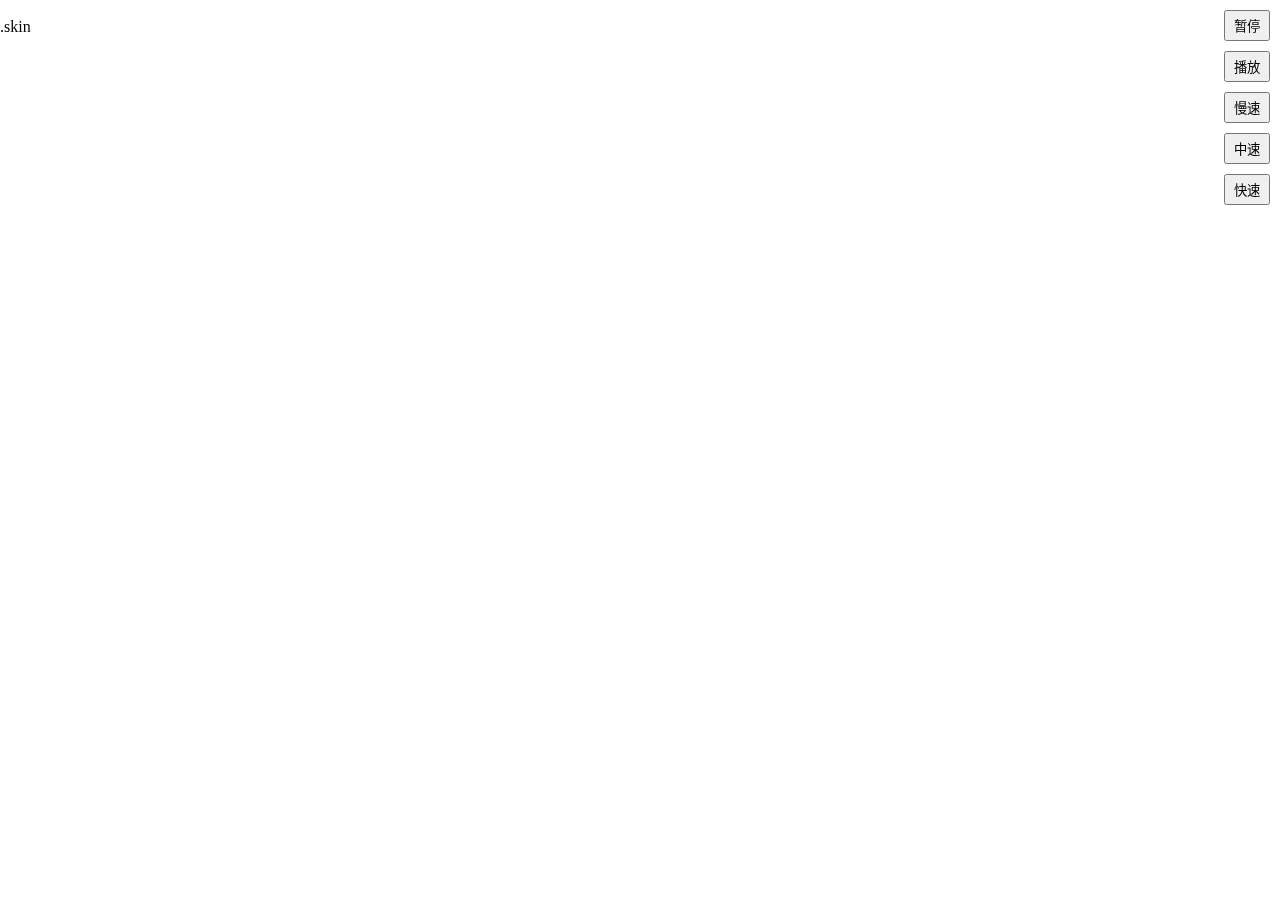
<file: test.html>
<!DOCTYPE html>
<html lang="zh-CN">
  <head>
    <meta charset="UTF-8">
    <meta name="viewport" content="width=device-width,initial-scale=1,minimum-scale=1,maximum-scale=1,user-scalable=no,viewport-fit=cover">
    <meta http-equiv="X-UA-Compatible" content="ie=edge">
    <title>测试</title>
  </head>

  <body>
    <style id="demo2"></style>
    <div id="demo"></div>
    <div id="buttons">
      <button id="btnPause">暂停</button>
      <button id="btnPlay">播放</button>
      <button id="btnSlow">慢速</button>
      <button id="btnNormal">中速</button>
      <button id="btnFast">快速</button>
    </div>
    <style>* {
        box-sizing: border-box;
      }
      *::before,
      ::after {
        box-sizing: border-box;
      }
      #buttons {
        position: fixed;
        right: 0;
        top: 0;
        z-index: 10;
        display: flex;
        flex-direction: column;
        margin-top: 10px;
        margin-right: 10px;
      }
      #buttons > button {
        margin-bottom: 10px;
        padding: 4px 8px;
      }
      #demo2 {
        display: none;
      }
      #demo {
        position: fixed;
        height: 50vh;
        top: 0;
        left: 0;
        width: 100%;
        overflow-y: auto;
      }
      #demo::-webkit-scrollbar {
        display: none;
      }
      #html {
        position: fixed;
        bottom: 0;
        left: 0;
        width: 100%;
        height: 50vh;
      }</style>
    <div id="html">
      <div class="skin">
        <div class="eye left"></div>
        <div class="eye right"></div>
        <div class="nose"></div>
        <div class="face left"></div>
        <div class="face right"></div>
        <div class="mouth">
          <div class="up">
            <div class="lip left"></div>
            <div class="lip right"></div>
          </div>
          <div class="down">
            <div class="yuan1">
              <div class="yuan2"></div>
            </div>
          </div>
        </div>
      </div>
    </div>
    <script src="test.7977d7ab.js"></script>
  </body>
</html>
</file>
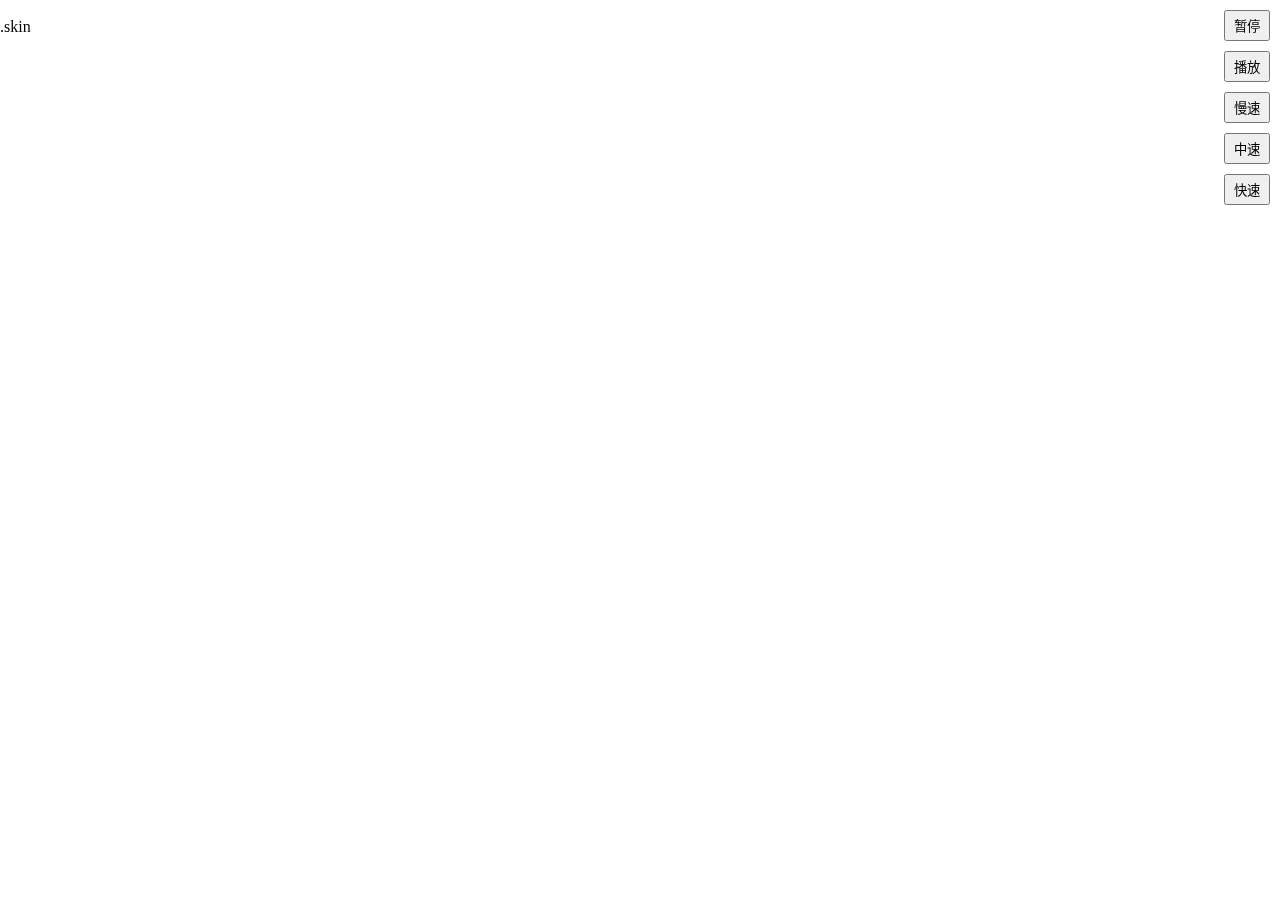
<file: src/test.html>
<!DOCTYPE html>
<html lang="zh-CN">
  <head>
    <meta charset="UTF-8" />
    <meta
      name="viewport"
      content="width=device-width,initial-scale=1,minimum-scale=1,maximum-scale=1,user-scalable=no,viewport-fit=cover"
    />
    <meta http-equiv="X-UA-Compatible" content="ie=edge" />
    <title>测试</title>
  </head>

  <body>
    <style id="demo2"></style>
    <div id="demo"></div>
    <div id="buttons">
      <button id="btnPause">暂停</button>
      <button id="btnPlay">播放</button>
      <button id="btnSlow">慢速</button>
      <button id="btnNormal">中速</button>
      <button id="btnFast">快速</button>
    </div>
    <style>
      * {
        box-sizing: border-box;
      }
      *::before,
      ::after {
        box-sizing: border-box;
      }
      #buttons {
        position: fixed;
        right: 0;
        top: 0;
        z-index: 10;
        display: flex;
        flex-direction: column;
        margin-top: 10px;
        margin-right: 10px;
      }
      #buttons > button {
        margin-bottom: 10px;
        padding: 4px 8px;
      }
      #demo2 {
        display: none;
      }
      #demo {
        position: fixed;
        height: 50vh;
        top: 0;
        left: 0;
        width: 100%;
        overflow-y: auto;
      }
      #demo::-webkit-scrollbar {
        display: none;
      }
      #html {
        position: fixed;
        bottom: 0;
        left: 0;
        width: 100%;
        height: 50vh;
      }
    </style>
    <div id="html">
      <div class="skin">
        <div class="eye left"></div>
        <div class="eye right"></div>
        <div class="nose"></div>
        <div class="face left"></div>
        <div class="face right"></div>
        <div class="mouth">
          <div class="up">
            <div class="lip left"></div>
            <div class="lip right"></div>
          </div>
          <div class="down">
            <div class="yuan1">
              <div class="yuan2"></div>
            </div>
          </div>
        </div>
      </div>
    </div>
    <script src="test.js"></script>
  </body>
</html>
</file>
